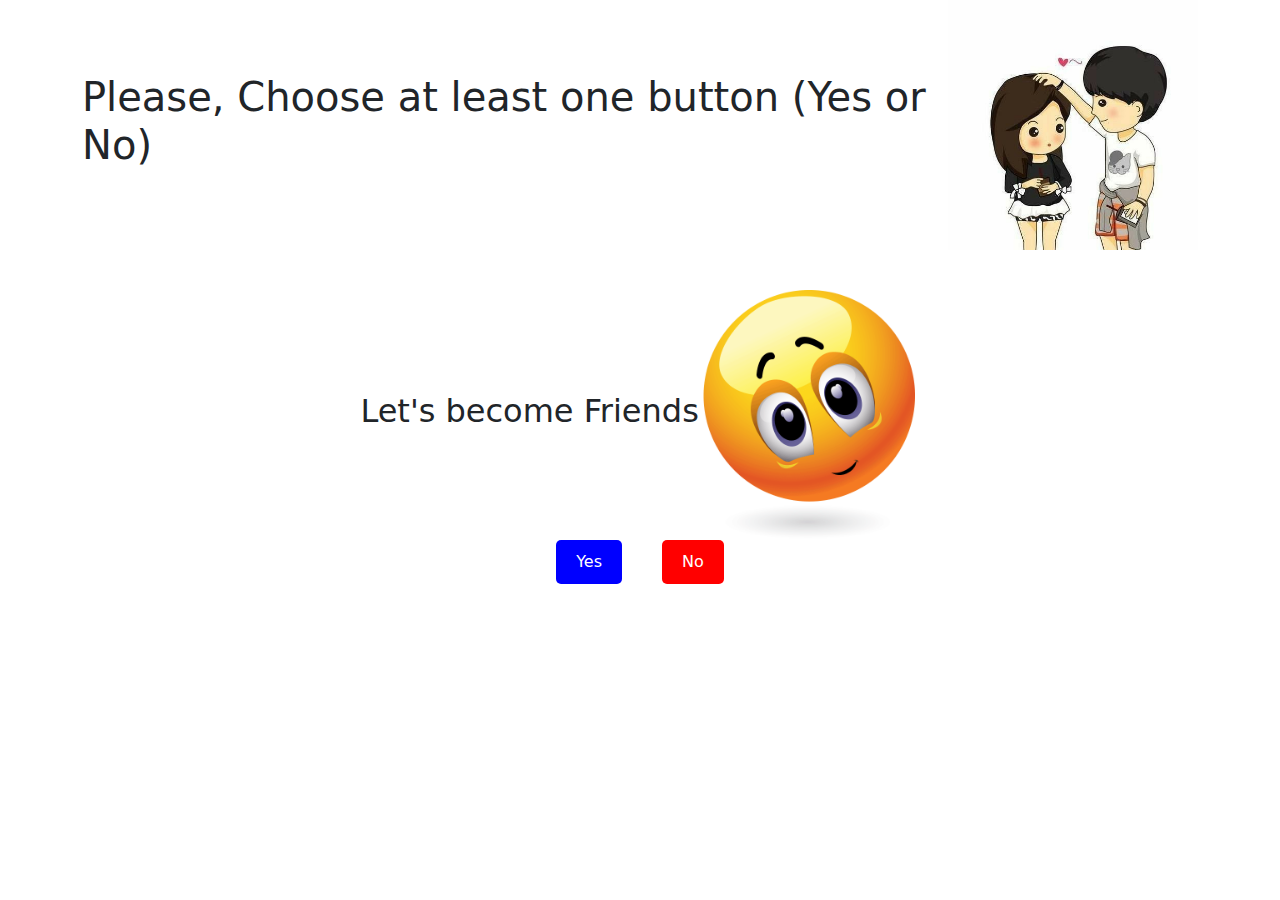
<file: index.html>
<!DOCTYPE html>
<html lang="en">

<head>
    <meta charset="UTF-8">
    <meta name="viewport" content="width=device-width, initial-scale=1.0">
    <title>Hello!</title>
    <link rel="stylesheet" href="style.css">
    <link href="https://cdn.jsdelivr.net/npm/bootstrap@5.3.3/dist/css/bootstrap.min.css" rel="stylesheet"
        integrity="sha384-QWTKZyjpPEjISv5WaRU9OFeRpok6YctnYmDr5pNlyT2bRjXh0JMhjY6hW+ALEwIH" crossorigin="anonymous">
</head>

<body>
    <div class="container">
        <h1>Please, Choose at least one button (Yes or No)</h1>
        <img src="/hello.jpeg" height="250" alt="">
    </div>
    <div class="container2">
        <h2>Let's become Friends</h2>
        <img src="emoji.png" height="250" alt="">
    </div>
    <div class="button">
         <a href="/yes.html">
            <button type="button" class="btn1">Yes</button>
         </a>
            <button type="button" class="btn2"">No</button>
    </div>
</body>
<script src="script.js"></script>
</html>
</file>
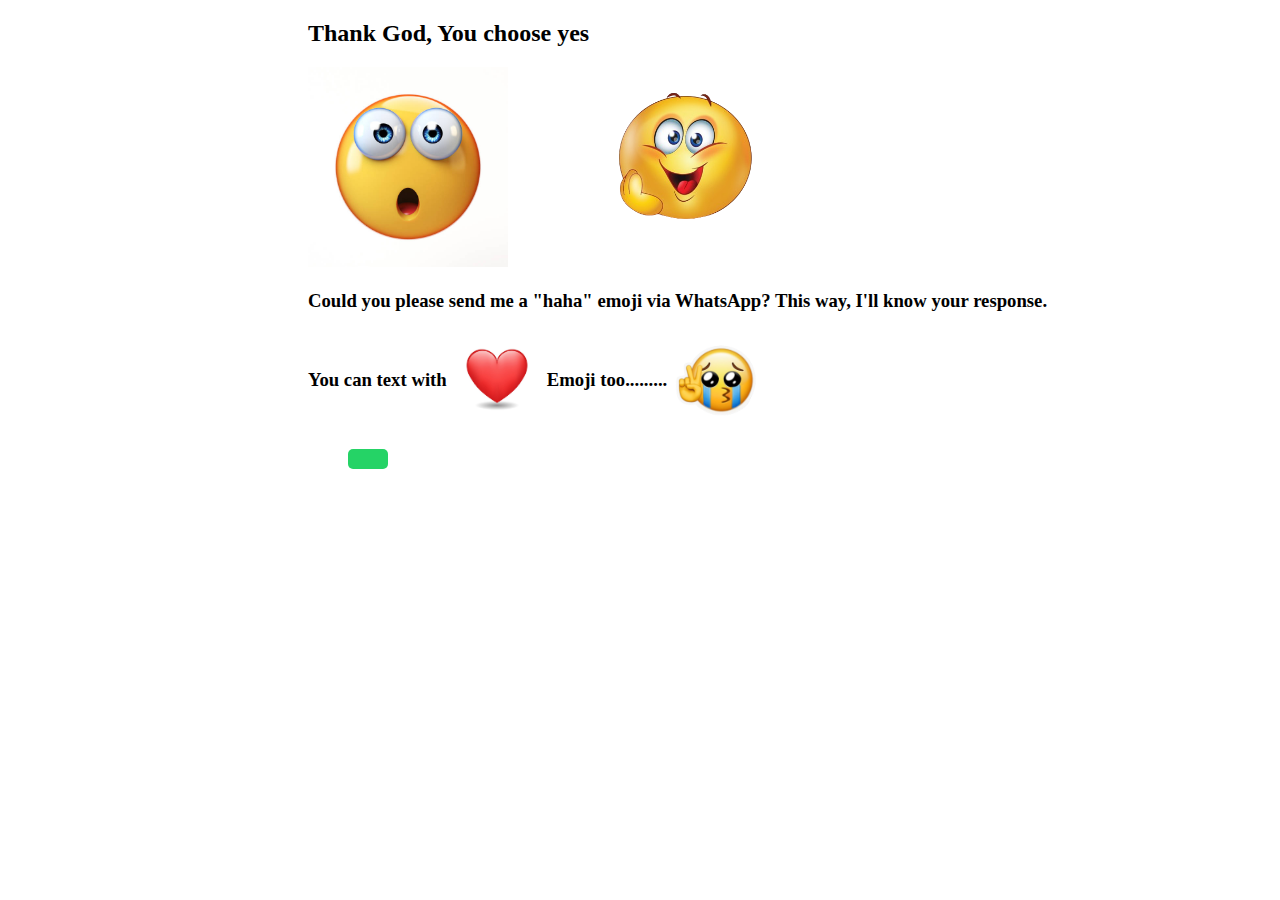
<file: yes.html>
<!DOCTYPE html>
<html lang="en">

<head>
    <meta charset="UTF-8">
    <meta name="viewport" content="width=device-width, initial-scale=1.0">
    <title>Finally! yes</title>
    <link rel="stylesheet" href="style.css">
    <link rel="stylesheet" href="https://cdnjs.cloudflare.com/ajax/libs/font-awesome/6.5.2/css/all.min.css"
        integrity="sha512-SnH5WK+bZxgPHs44uWIX+LLJAJ9/2PkPKZ5QiAj6Ta86w+fsb2TkcmfRyVX3pBnMFcV7oQPJkl9QevSCWr3W6A=="
        crossorigin="anonymous" referrerpolicy="no-referrer" />

</head>

<body>
    <div class="yes">
        <h2>
            Thank God, You choose yes
        </h2>
        <img src="wow.jpeg" height="200" alt="">
        <img src="wow2.png" height="200" alt="">
        <div>
            <h3>
                Could you please send me a "haha" emoji via WhatsApp? This way, I'll know your response.
            </h3>
            <h3 class="love">
                You can text with 
                <img src="friend.jpeg" height="100" alt="">
                Emoji too.........
                <img src="cry.png" height="100" alt="">
            </h3>
        </div>
        <div class="whats-app">
            <a href="https://wa.me/9804528733"> <i class="fa-brands fa-whatsapp"></i></a>
        </div>
    </div>
</body>
<script>
    document.addEventListener('DOMContentLoaded', function () {
        const elementsToAnimate = document.querySelectorAll('.yes, h3, .whats-app');
        elementsToAnimate.forEach(function (element) {
            element.classList.add('animate');
        });
    });
</script>

</html>
</file>
<file: style.css>
.container {
    display: flex; 
    justify-content: center; 
    align-items: center; 
    margin: auto; 
    margin-bottom: 40px;
}

.container2 {
    display: flex; 
    justify-content: center; 
    align-items: center; 
    margin: auto; 
}

.button{
    display: flex;
    justify-content: center; 
    align-items: center;
}
.btn1{
    margin-right: 40px;
    background-color: blue;
    color: white;
    font-size: 20;
    border: none;
    border-radius: 5px;
    cursor: pointer;
    padding: 10px 20px;
}

.btn1:hover{
    background-color: darkblue;
}

.btn2{
    background-color: red;
    color: white;
    font-size: 20;
    border: none;
    border-radius: 5px;
    cursor: pointer;
    padding: 10px 20px;
}

.btn2:hover{
    background-color: darkred;
}
.yes{
    margin-left: 300px;
}

.whats-app a {
    margin-left: 40px;
    font-size: 50px;
    display: inline-block;
    background-color: #25d366; 
    color: #fff; 
    padding: 10px 20px; 
    border-radius: 5px;
    text-decoration: none; 
    transition: background-color 0.3s ease; 
}

.whats-app a:hover {
    background-color: #128c7e; 
}



@keyframes fadeIn {
    from {
        opacity: 0;
        transform: translateY(-20px);
    }
    to {
        opacity: 3;
        transform: translateY(0);
    }
}

.yes,
h3,
.whats-app {
    animation: fadeIn 1s ease forwards;
    opacity: 0; 
}
.animate {
    animation: fadeIn 2s ease forwards;
    opacity: 1;
}


.love{
    display: flex;
    align-items: center;
}
</file>
